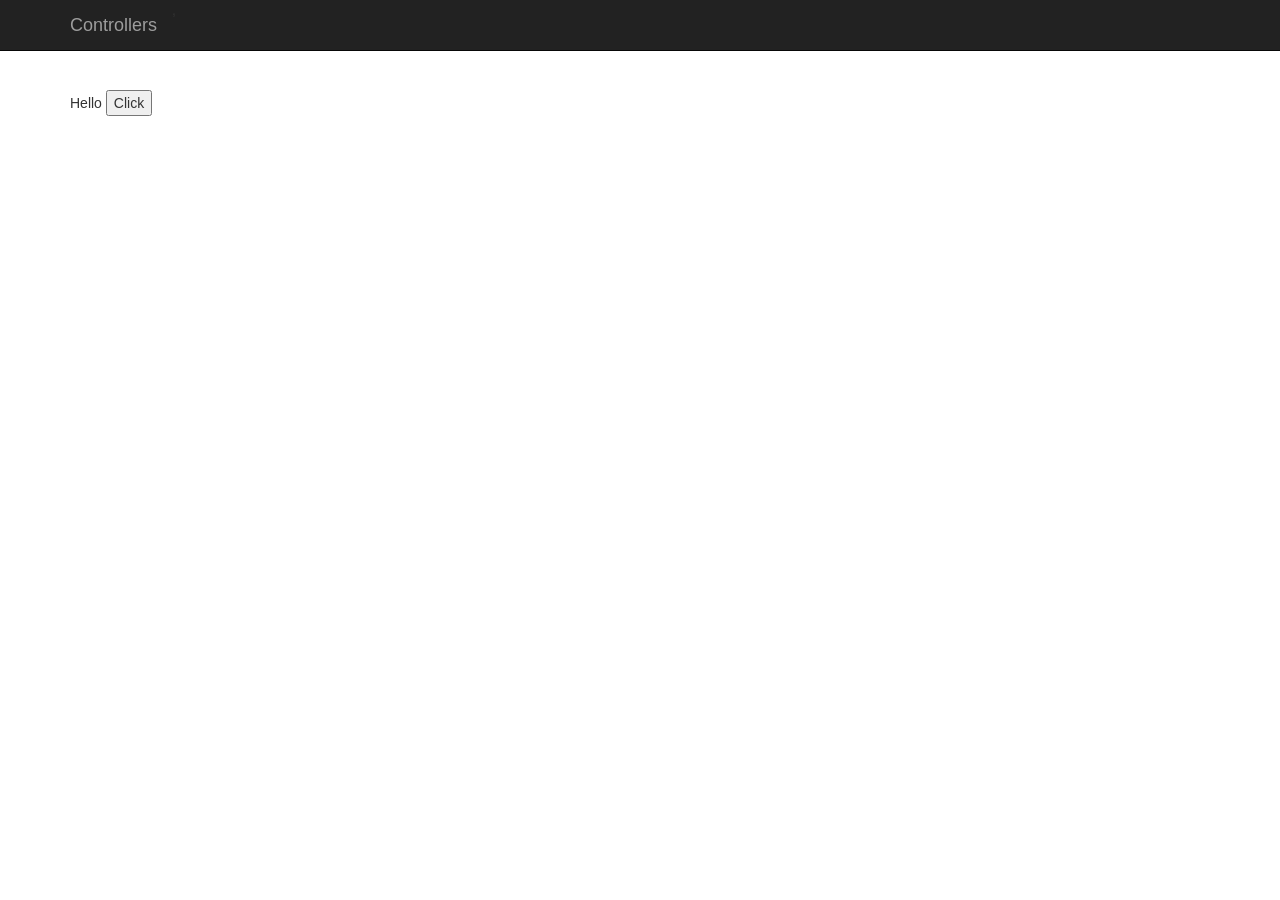
<file: 10_custom_decorator/index.html>
<!DOCTYPE html>
<html lang="en" ng-app="myApp">
<head>
	<title>Controllers</title>
	<link href="../libs/bootstrap/css/bootstrap.min.css" rel="stylesheet">
	<link href="main.css" rel="stylesheet">
</head>

<body>

<nav class="navbar navbar-inverse navbar-fixed-top">
	<div class="container">
		<div class="navbar-header">
			<a class="navbar-brand"
			   href="/">Controllers
			</a>
		</div>
		,
	</div>
</nav>


<div class="container main-content" ng-controller="TestController">
	Hello
	<button ng-click="clickMe()">Click</button>
</div>

<script src="../libs/angular/angular.min.js"></script>
<script src="main.js"></script>


</body>
</html>
</file>
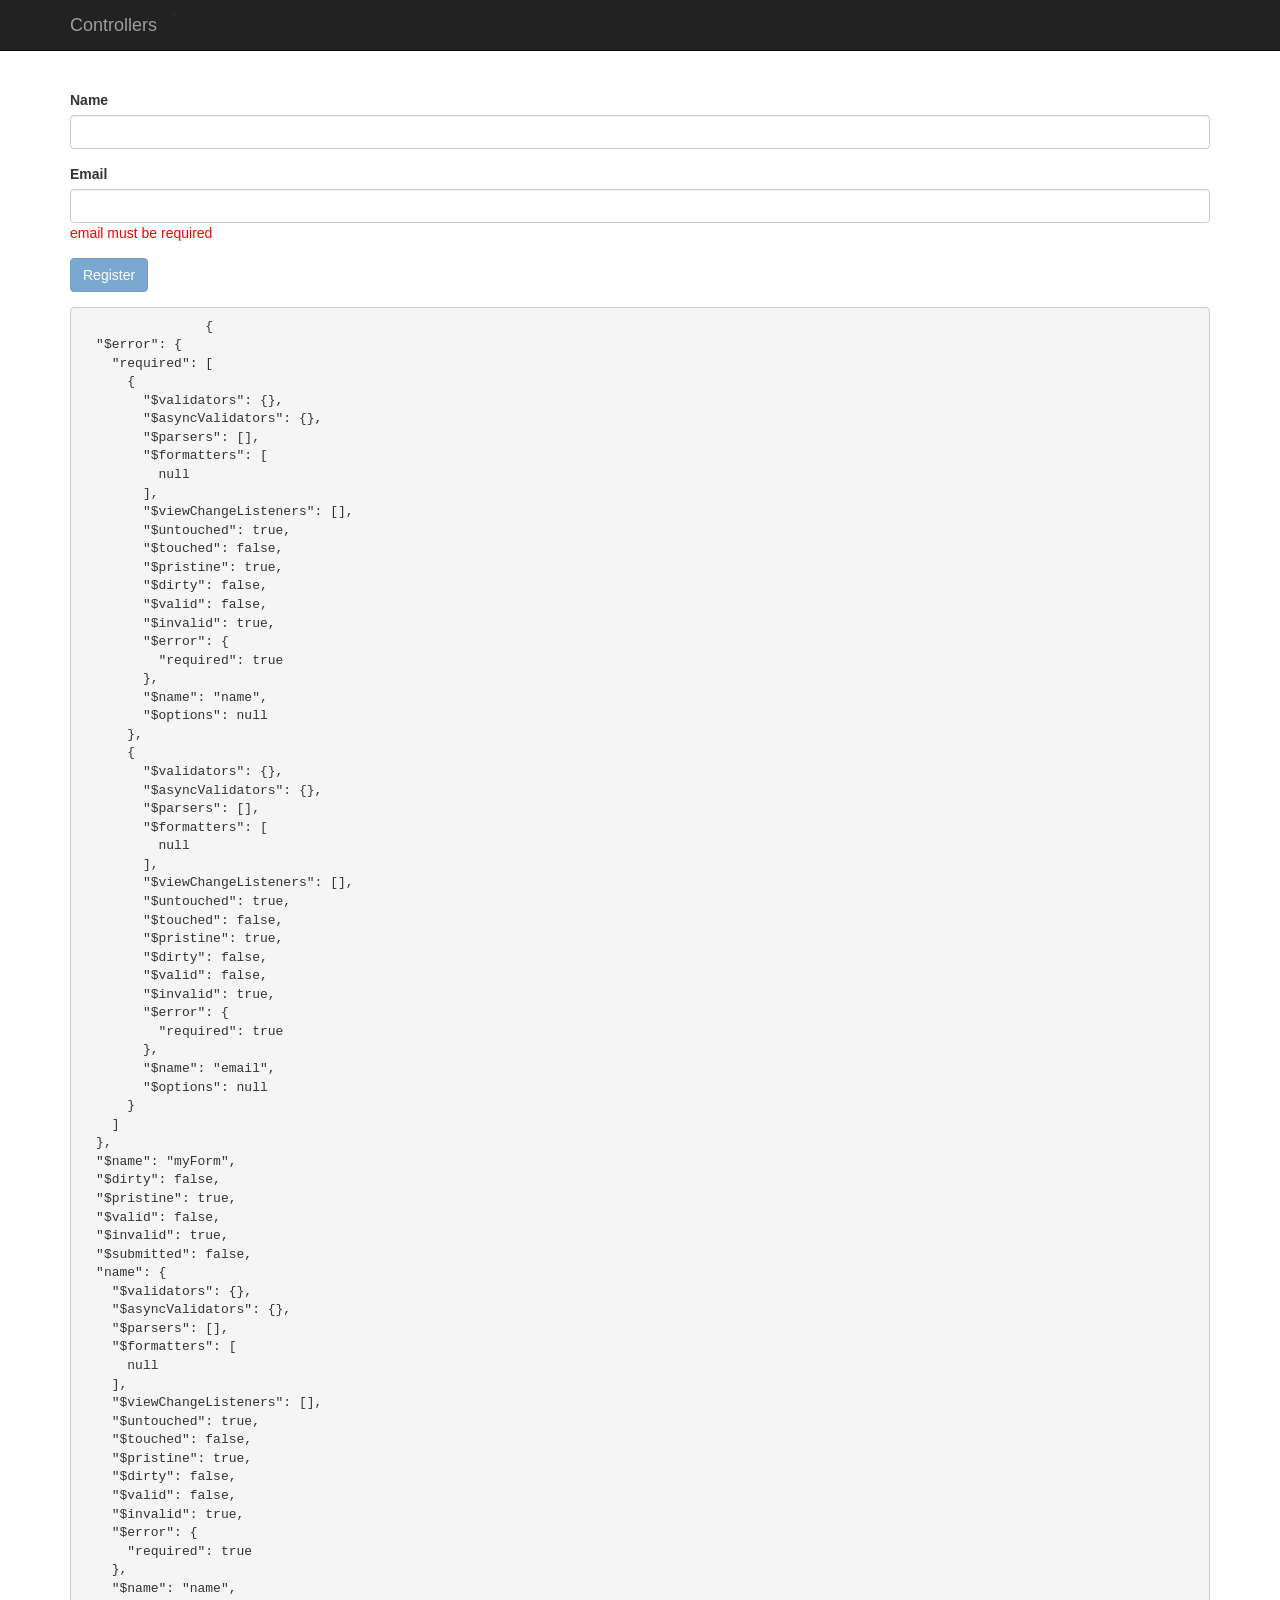
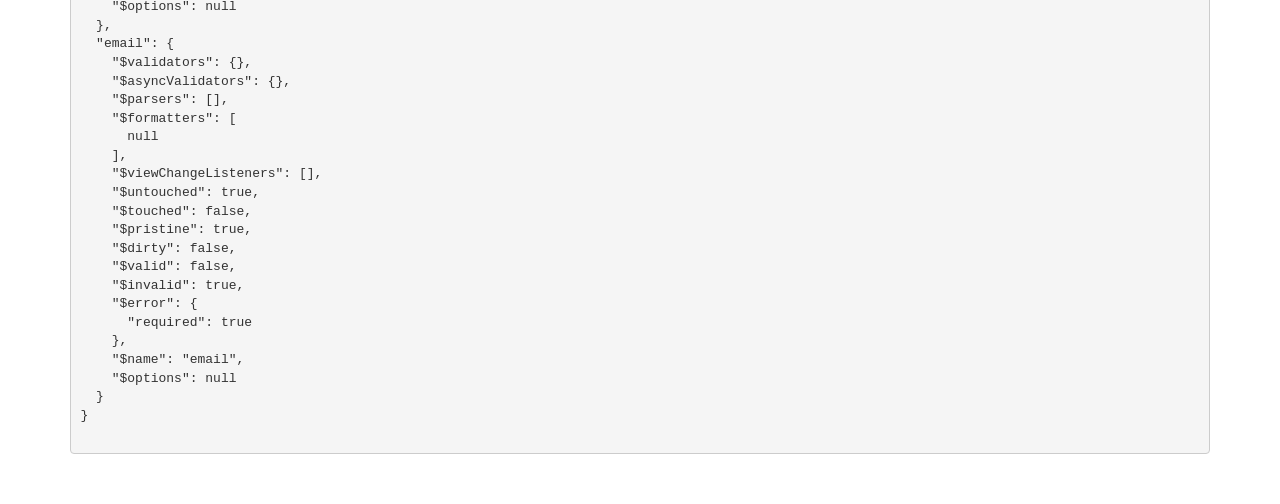
<file: 12_form_validation/index.html>
<!DOCTYPE html>
<html lang="en" ng-app="myApp">
<head>
	<title>Controllers</title>
	<link href="../libs/bootstrap/css/bootstrap.min.css" rel="stylesheet">
	<link href="main.css" rel="stylesheet">
</head>

<body ng-controller="RegisterController">

<nav class="navbar navbar-inverse navbar-fixed-top">
	<div class="container">
		<div class="navbar-header">
			<a class="navbar-brand"
			   href="/">Controllers
			</a>
		</div>
		,
	</div>
</nav>

<div class="container main-content">

	<form id="myForm" name="myForm" ng-submit="register()" novalidate>
		<div class="form-group">
			<label for="name">Name</label>
			<input type="text"
			       class="form-control"
			       ng-model="name"
			       name="name"
			       required
			       ng-pattern="/^[A-Z0-9]{1,7}$/"			       
			       ng-minlength="3"
			       id="name">
			 <div ng-show="myForm.name.$error && myForm.name.$dirty">
			 	<div class="error" ng-show="myForm.name.$error.required">
				 		name must be required
				 </div>

				 <div class="error" ng-show="myForm.name.$error.minlength">
				 		name must be at 3 character long
				 </div>

				 <div class="error" ng-show="myForm.name.$error.pattern">
				 		name must be in capital
				 </div>	
				 <div class="error" ng-show="myForm.name.$error.uniqe">
				 		name already taken
				 </div>					 		 	
			 </div>
		</div>

		<div class="form-group">
			<label for="email">Email</label>
			<input type="email"
			       class="form-control"
			       ng-model="email"
			       name="email"
			       required
			       id="email">
			 <div class="error" ng-show="myForm.email.$error.required">
			 		email must be required
			 </div>			       
		</div>

		<div class="form-group">
			<button type="submit" ng-disabled="myForm.$invalid" class="btn btn-primary">Register
			</button>
		</div>
	</form>

  <pre>
  		{{ myForm | json}}
  </pre>
</div>

<script src="../libs/angular/angular.min.js"></script>
<script src="main.js"></script>


</body>
</html>
</file>
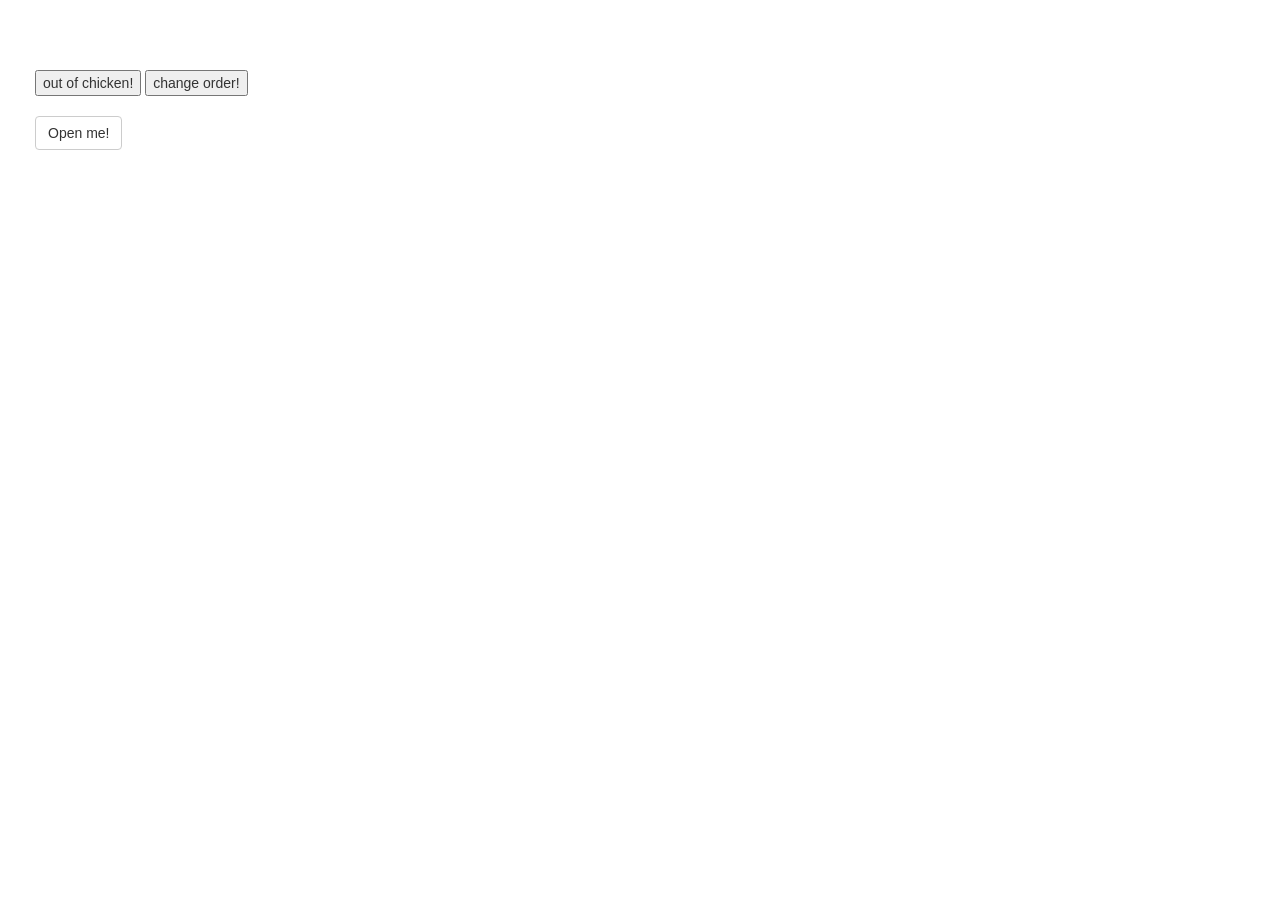
<file: 14_promise/index.html>
<!DOCTYPE html>
<html lang="en"
      ng-app="myApp">
<head>
	<title>Scope</title>
	<link href="../libs/bootstrap/css/bootstrap.min.css"
	      rel="stylesheet">
	<link href="main.css" rel="stylesheet">
</head>
<body>

<div class="container" ng-controller="PromiseController">
   <button ng-click="outofChicken()">out of chicken!</button>
   <button ng-click="changeOrder()">change order!</button>   
</div>

<div class="container" ng-controller="ModalController">
  <script type="text/ng-template" id="myModalContent.html">
      <div class="modal-body">
          Are you over 18+?
      </div>
      <div class="modal-footer">
          <button class="btn btn-primary" type="button" ng-click="ok()">Yes</button>
          <button class="btn btn-warning" type="button" ng-click="cancel()">No</button>
      </div>
  </script>

   <button type="button" class="btn btn-default" ng-click="open()">Open me!</button>

</div>

<script src="../libs/angular/angular.min.js"></script>
<script src="../libs/angular/ui-bootstrap-tpls-0.14.3.min.js"></script>
<script src="main.js"></script>
</body>
</html>
</file>
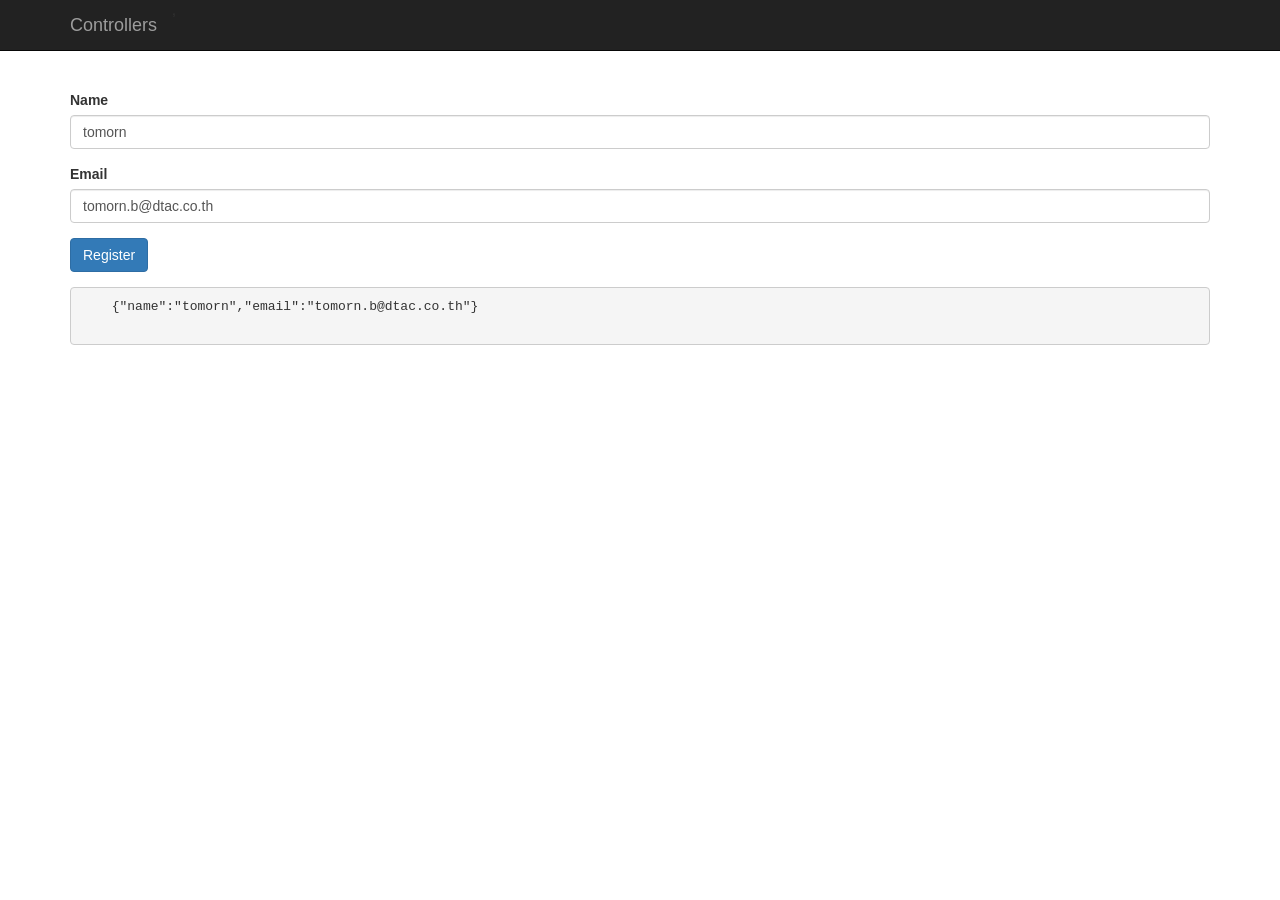
<file: 2_form_and_controller/index.html>
<!DOCTYPE html>
<html lang="en" ng-app='myApp'>
<head>
	<title>Controllers</title>
	<link href="../libs/bootstrap/css/bootstrap.min.css" rel="stylesheet">
	<link href="main.css" rel="stylesheet">
</head>

<body>

<nav class="navbar navbar-inverse navbar-fixed-top">
	<div class="container">
		<div class="navbar-header">
			<a class="navbar-brand"
			   href="/">Controllers
			</a>
		</div>
		,
	</div>
</nav>

<div class="container main-content" ng-controller="FormController">

	<form>
		<div class="form-group">
			<label for="name">Name</label>
			<input type="text"
			       class="form-control"
			       ng-model="formData.name"
			       id="name">
		</div>

		<div class="form-group">
			<label for="email">Email</label>
			<input type="email"
			       class="form-control"
			       ng-model="formData.email"
			       id="email">
		</div>

		<div class="form-group">
			<button class="btn btn-primary" ng-click="register()">Register
			</button>
		</div>
	</form>

  <pre>
    {{ formData }}
  </pre>
</div>

<script src="../libs/angular/angular.min.js"></script>
<script src="main.js"></script>


</body>
</html>
</file>
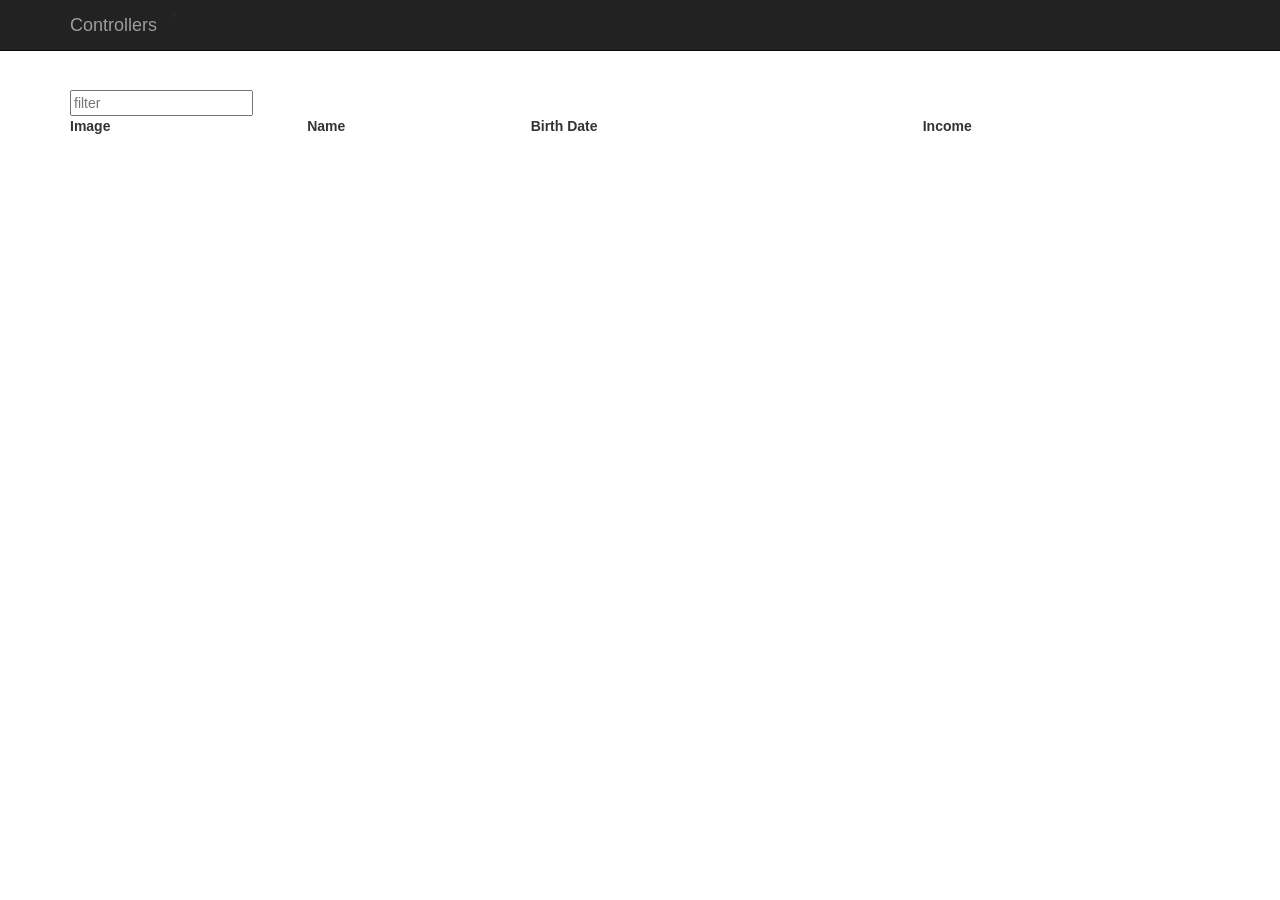
<file: 8_angular_filter/index.html>
<!DOCTYPE html>
<html lang="en" ng-app="myApp">
<head>
	<title>Controllers</title>
	<link href="../libs/bootstrap/css/bootstrap.min.css" rel="stylesheet">
	<link href="main.css" rel="stylesheet">
</head>

<body ng-controller="ProfileController">

<nav class="navbar navbar-inverse navbar-fixed-top">
	<div class="container">
		<div class="navbar-header">
			<a class="navbar-brand"
			   href="/">Controllers
			</a>
		</div>
		,
	</div>
</nav>


<div class="container main-content">
	<input type="text" placeholder="filter"/>
	<table>
		<tr>
			<th>
				Image
			</th>
			<th>
				Name
			</th>
			<th>
				Birth Date
			</th>
			<th>
				Income
			</th>
		</tr>
	</table>
</div>

<script src="../libs/angular/angular.min.js"></script>
<script src="main.js"></script>


</body>
</html>
</file>
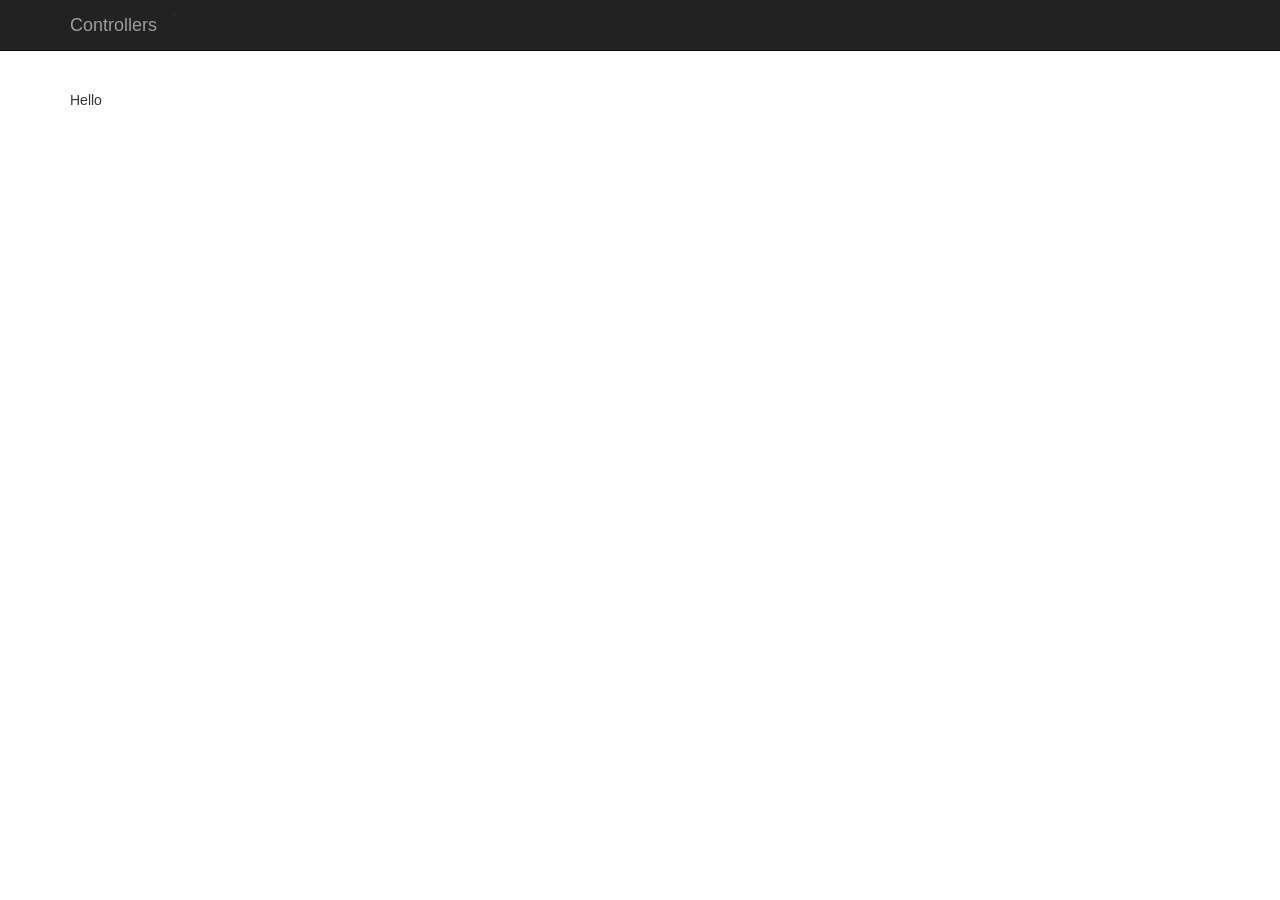
<file: 9_custom_providers/index.html>
<!DOCTYPE html>
<html lang="en" ng-app="myApp">
<head>
	<title>Controllers</title>
	<link href="../libs/bootstrap/css/bootstrap.min.css" rel="stylesheet">
	<link href="main.css" rel="stylesheet">
</head>

<body>

<nav class="navbar navbar-inverse navbar-fixed-top">
	<div class="container">
		<div class="navbar-header">
			<a class="navbar-brand"
			   href="/">Controllers
			</a>
		</div>
		,
	</div>
</nav>


<div class="container main-content" ng-controller="TestController">
	Hello
</div>

<script src="../libs/angular/angular.min.js"></script>
<script src="main.js"></script>


</body>
</html>
</file>
<file: 10_custom_decorator/main.css>
body {
  padding-top: 50px;
}
.main-content {
  padding: 40px 15px;
}

table {
  width: 100%;
}
</file>
<file: 12_form_validation/main.css>
body {
  padding-top: 50px;
}
.main-content {
  padding: 40px 15px;
}

.error{
	color: red;
}
</file>
<file: 14_promise/main.css>
body {
  padding-top: 50px;
}
.main-content {
  padding: 40px 15px;
}

.root, .parent, .child {
  padding: 40px
}

.container {
  margin: 20px;
}

.root {
	background-color: rgba(172, 172, 172, 0.55);
}

.parent {
	background-color: rgb(56, 126, 245);
}

.child {
	background-color: rgba(0, 255, 10, 0.54);
}

p {
	color: white;
}

input {
	margin-bottom: 10px;
	display: block;
	width: 100%;
	height: 34px;
	padding: 6px 12px;
	font-size: 14px;
	line-height: 1.42857143;
	color: #555;
	background-color: #fff;
	background-image: none;
	border: 1px solid #ccc;
	border-radius: 4px;
	-webkit-box-shadow: inset 0 1px 1px rgba(0, 0, 0, .075);
	box-shadow: inset 0 1px 1px rgba(0, 0, 0, .075);
	-webkit-transition: border-color ease-in-out .15s, -webkit-box-shadow ease-in-out .15s;
	-o-transition: border-color ease-in-out .15s, box-shadow ease-in-out .15s;
	transition: border-color ease-in-out .15s, box-shadow ease-in-out .15s;
}
</file>
<file: 2_form_and_controller/main.css>
body {
  padding-top: 50px;
}
.main-content {
  padding: 40px 15px;
}
</file>
<file: 8_angular_filter/main.css>
body {
  padding-top: 50px;
}
.main-content {
  padding: 40px 15px;
}

table {
  width: 100%;
}
</file>
<file: 9_custom_providers/main.css>
body {
  padding-top: 50px;
}
.main-content {
  padding: 40px 15px;
}

table {
  width: 100%;
}
</file>
